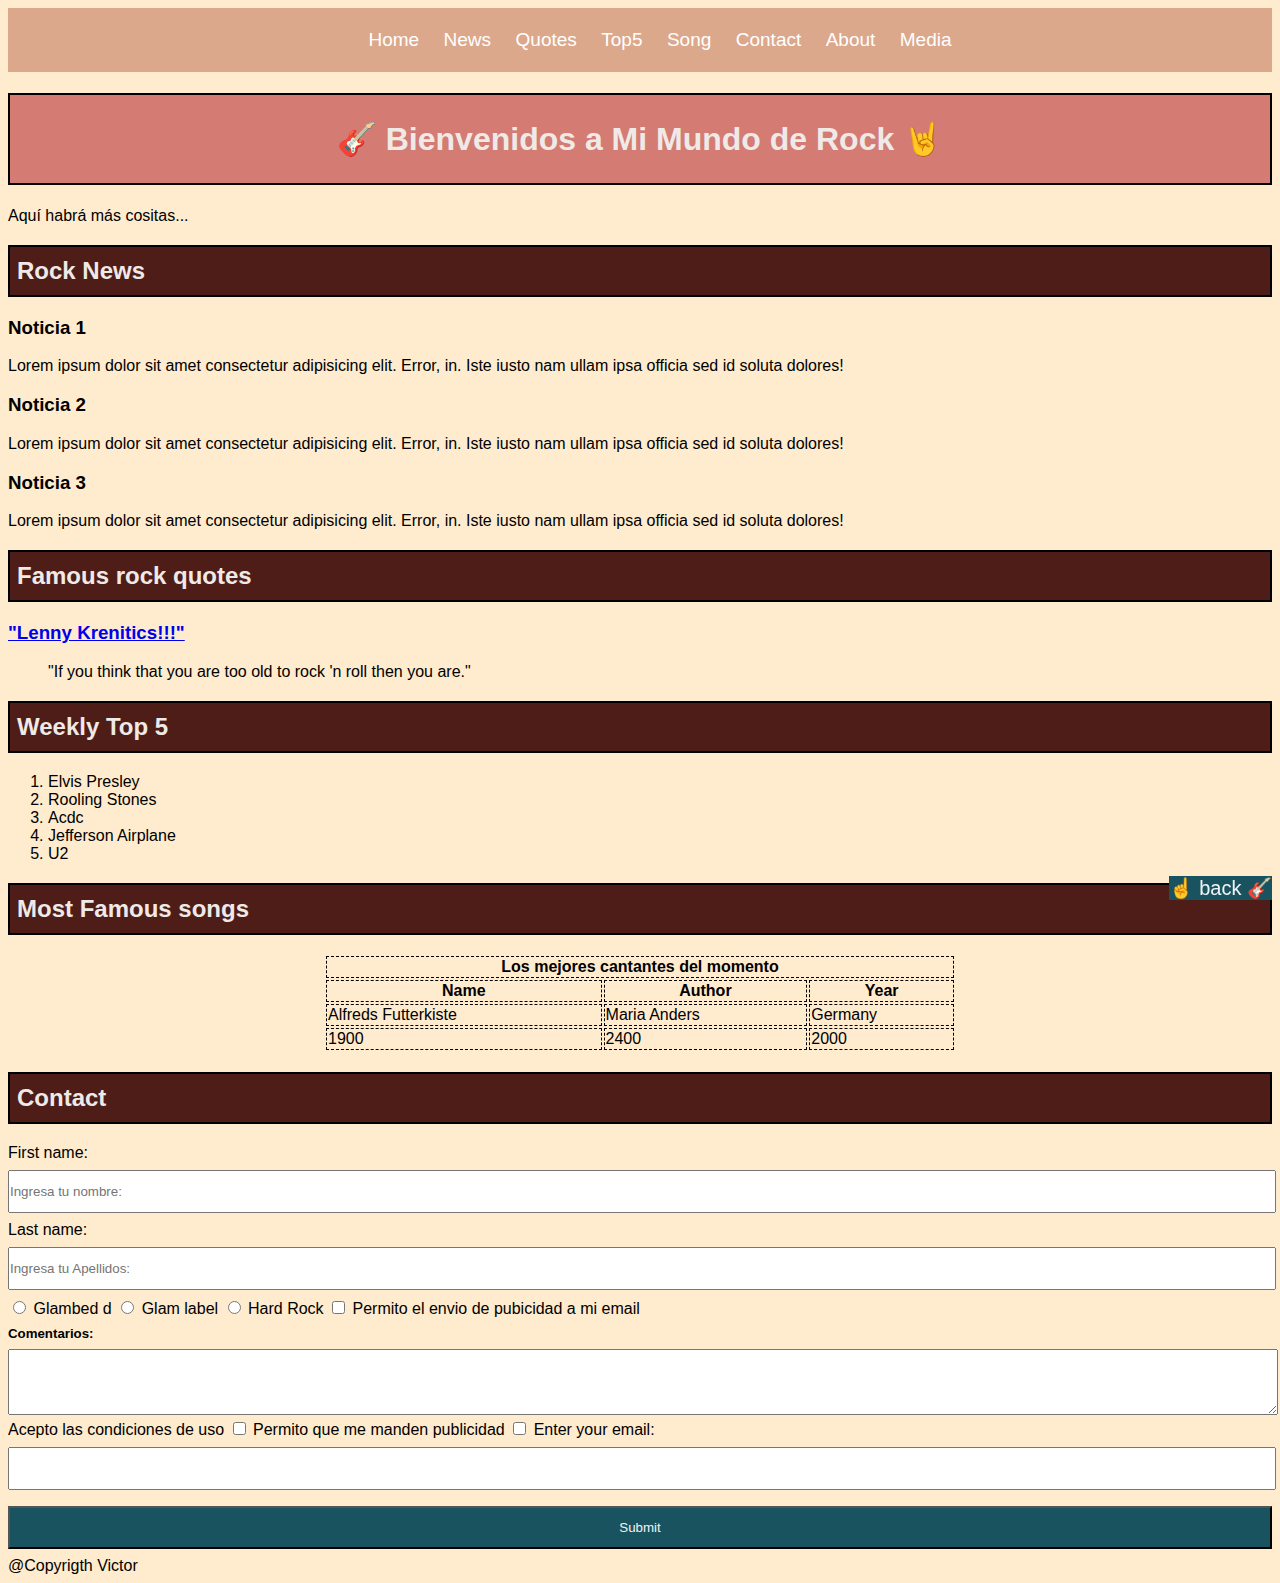
<file: index.html>
<!DOCTYPE html>
<html lang="en">
<head>
    <meta charset="UTF-8">
    <meta http-equiv="X-UA-Compatible" content="IE=edge">
    <meta name="viewport" content="width=device-width, initial-scale=1.0">
    <title>Web Rock1</title>
    <link rel="stylesheet" href="./css/style.css">
    <link rel="shortcut icon" href="./img/metal.png" type="image/x-icon">
    
</head>
<body>
    <header>
        <!-- Para crear el código que tenemos debajo nav>ul>li*3>a   -->
        <nav >
            <!--Para centrar todo-->
            <ul class="center">
                <li><a href="#">Home</a></li>
                
                <li><a href="#news">News</a></li>
                <li><a href="#quotes">Quotes</a></li>
                <li><a href="#top5">Top5</a></li>
                <li><a href="#song">Song</a></li>
                <li><a href="#contact">Contact</a></li>
                <li><a href="#">About</a></li>
                <li><a href="pages/media.html">Media</a></li>
            </ul>
        </nav>

    </header>

    <main>
        <h1 class="center">	🎸 Bienvenidos a Mi Mundo de Rock &#129304;</h1>
        <p>Aquí habrá más cositas...</p>

        

        <!--section>(article>h3+p)*3-->

        <section id="news">
            <h2>Rock News</h2>
            <article>
                <h3>Noticia 1</h3>
                <p>Lorem ipsum dolor sit amet consectetur adipisicing elit. Error, in. 
                    Iste iusto nam ullam ipsa officia sed id soluta dolores!
                </p>
            </article>
            <article>
                <h3>Noticia 2</h3>
                <p>Lorem ipsum dolor sit amet consectetur adipisicing elit. Error, in. 
                    Iste iusto nam ullam ipsa officia sed id soluta dolores!
                </p>
            </article>
            <article>
                <h3>Noticia 3</h3>
                <p>Lorem ipsum dolor sit amet consectetur adipisicing elit. Error, in. 
                    Iste iusto nam ullam ipsa officia sed id soluta dolores!
                </p>
            </article>
        </section>

        <section id="quotes">
            <h2>Famous rock quotes</h2>
            <article>
                <h3><a href="http://es.wikipedia.org/wiki/Lemmy_Kilmister">"Lenny Krenitics!!!"</a></h3>
                <blockquote>"If you think that you are too old to rock 'n roll then you are."</blockquote>
            
            </article>
        </section>

        <section id ="top5">
            <h2>Weekly Top 5</h2>
            <ol>
                <li>Elvis Presley</li>
                <li>Rooling Stones</li>
                <li>Acdc</li>
                <li>Jefferson Airplane</li>
                <li>U2</li>
            </ol>
        </section>


        <section id="song">
            <h2>Most Famous songs</h2>
            
                <table id="songs">
                <tr>
                <th colspan="3">Los mejores cantantes del momento</th>
                </tr>
                <tr>
                  <th>Name</th>
                  <th>Author</th>
                  <th>Year</th>
                </tr>
                <tr>
                  <td>Alfreds Futterkiste</td>
                  <td>Maria Anders</td>
                  <td>Germany</td>
                </tr>
                <tr>
                  <td>1900</td>
                  <td>2400</td>
                  <td>2000</td>
                </tr>
            </table>
        </section>

        <section id="contact">
            <h2>Contact</h2>
                <form>
                <label for="fname">First name:</label>
                <input type="text" id="fname" name="fname" maxlength="16" placeholder="Ingresa tu nombre:"required>
                <label for="lname">Last name:</label>
                <input type="text" id="lname" name="lname" placeholder="Ingresa tu Apellidos:" required>

                <input type="radio" id="Glam label" name="fav_language" value="glam label">
                <label for="html">Glambed d</label>

                <input type="radio" id="Glam label" name="fav_language" value="glam label">
                <label for="html">Glam label</label>

                <input type="radio" id="Hard Rock" name="fav_language" value="hard rock">
                <label for="javascript">Hard Rock</label>

                <input type="checkbox"  name="publicidad" value="publicidad">
                <label for="publi"> Permito el envio de pubicidad a mi email</label>

                <h5>Comentarios:</h5>
                <textarea id="comment" name="comment" rows="4" cols="50"></textarea>
                <label for="accept"> Acepto las condiciones de uso</label>
                <input type="checkbox" id="ads" name="ads" value="Car">
                <label for="ads"> Permito que me manden publicidad</label>
                <input type="checkbox" id="accept" name="accept" value="">

                <label for="email">Enter your email:</label>
                <input type="email" id="email" name="email" required>


                <input type="submit" value="Submit">
            </form>
        </section>
       

    </main>

    <footer>@Copyrigth Victor</footer>

    <!-- Con almoadilla se vuelve hacia arriba de la web-->
    <div class="top"><a href="#"> &#9757; back &#127928; </a>  </div>
    
</body>
</html>
</file>
<file: css/style.css>
body{
    background-color: blanchedalmond;
}
table{
    /*para centrar imagenes*/
 margin-left:auto;
 margin-right:auto;
}


th, td {
    border:1px dashed black;
}

tr:hover{
    color:orange;
}

td:hover{
    color:rgb(0, 17, 255);
}

h1{
    border: 2px solid black;
    padding: 25px 50px;
    background-color:   #d47b73 ;
    color:#EFEAE7  ;
}

h2{
    border: 2px solid black;
    padding: 10px 7px;
    background-color:   #4e1d18 ;
    color:#EFEAE7  ;
}

form > h5{
    margin: 8px 0px 8px;
}

*{
    font-family: Arial, Helvetica, sans-serif;
    scroll-behavior:smooth;
    scroll-margin-top: 70px;
}

input[type=text],input[type=email],input[type=submit]{
    width:100%;
    margin: 8px 0px;
    padding: 12px 0px;
}
input[type=submit]{
    background-color: #19535F;
    color:#F0F3F5;
}
input[type=submit]:hover{
    background-color: #0B7A75;
    color:#F0F3F5;
    cursor:pointer;
}
textarea{
    width:100%;
}

.video{
    width:320px; 
    height:240px;
}

    
/*Selector de clase*/
.songs {
    background-color: #D1C6B3;
    
}

.songs:hover {
    background-color: #D6EEEE;
}

.center{
    text-align: center;

}
/*para selecionar toda la web entera se usa * */
*{
    font-family: Arial, Helvetica, sans-serif;
}

nav> ul >li{
    /*para quitar los puntos a los li*/
    list-style:none ;
    /*para colocar los menus uno alado del otro*/
    display: inline;
    
}

header{
    position: -webkit-sticky;
    position: sticky;
    top: 0;
    padding: 5px;
    background-color: #dca88c;
      
}
nav > ul >li >a{
    color: white;
    font-size: 19px;
    margin: 10px;
}

main > section{
    margin: top 30px;
}

div.top {
    position: fixed;
    bottom: 0;
    right: 8px;
    background-color: #19535F;
    font-size:20px;
}
/*para quitar la decoracion del enlace*/
div.top > a {
    color:#F0F3F5;
    text-decoration: none;
}

nav > ul > li > a{
    /*quitar el resaltado a los enlaces d elos botnes*/
    text-decoration:none;
}

/*Selector de id */
#songs{
    width:50%;
}

#centrado{
    text-align: center;
}

#imgmedia{
    width:50%;
    display:block;
    margin:auto;
}
</file>
